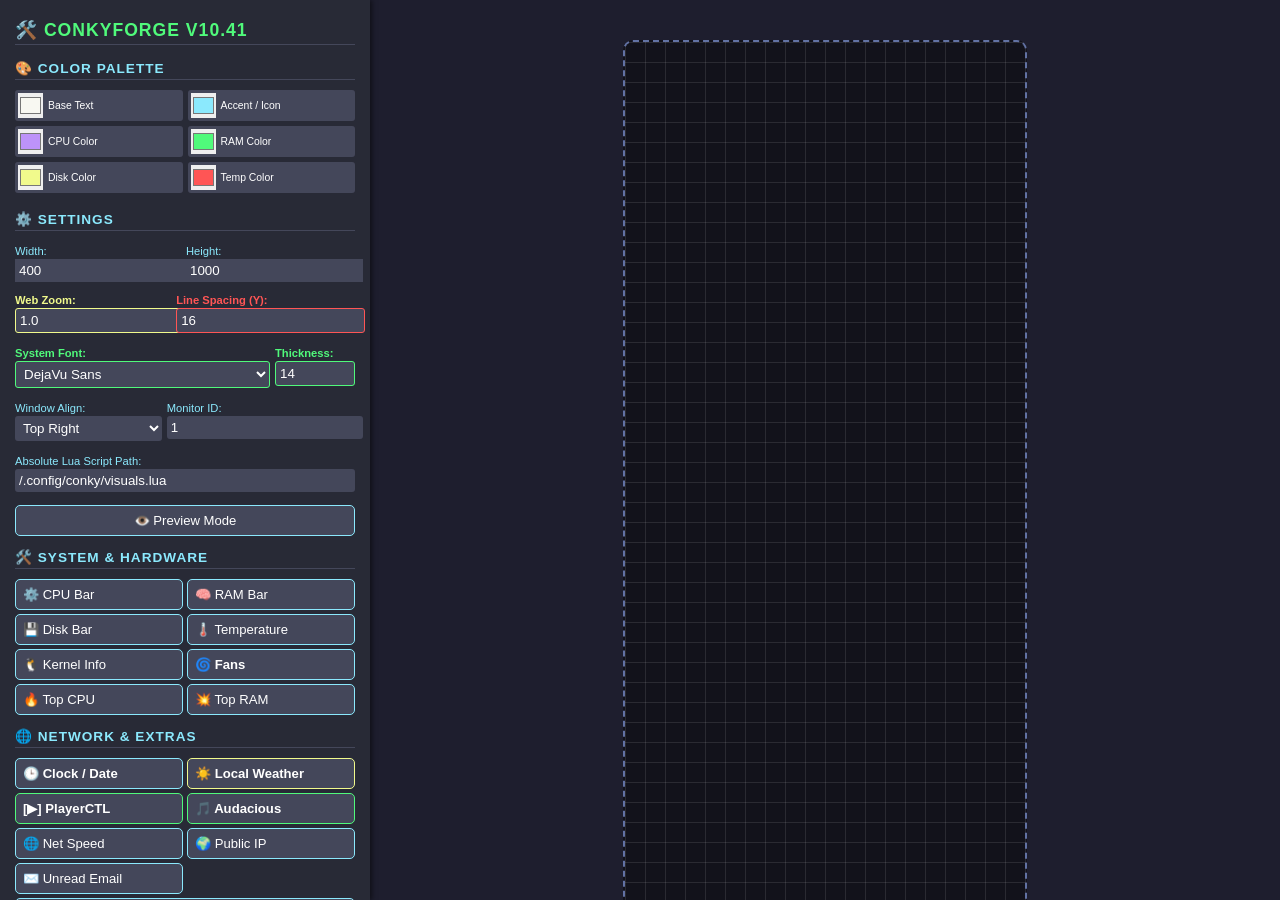
<file: indexEN.html>
<!DOCTYPE html>
<html lang="en">
<head>
    <meta charset="UTF-8">
    <meta name="viewport" content="width=device-width, initial-scale=1.0">
    <title>ConkyForge V10.41 - Universal Matrix Update</title>
    <link rel="stylesheet" media="screen" href="css/style.css">
</head>
<body>
    <div id="sidebar">
        <h2 style="color: var(--col-ram); font-size: 1.1rem;">🛠️ ConkyForge V10.41</h2>

        <h2>🎨 Color Palette</h2>
        <div style="display: grid; grid-template-columns: 1fr 1fr; gap: 5px; margin-bottom: 5px;">
            <div style="display:flex; align-items:center; gap:5px; background:#44475a; padding:3px; border-radius:3px;">
                <input type="color" id="color-text" value="#f8f8f2" style="width:25px; height:25px; border:none; padding:0; cursor:pointer;">
                <label style="font-size: 0.65rem; color: white;">Base Text</label>
            </div>
            <div style="display:flex; align-items:center; gap:5px; background:#44475a; padding:3px; border-radius:3px;">
                <input type="color" id="color-accent" value="#8be9fd" style="width:25px; height:25px; border:none; padding:0; cursor:pointer;">
                <label style="font-size: 0.65rem; color: white;">Accent / Icon</label>
            </div>
            <div style="display:flex; align-items:center; gap:5px; background:#44475a; padding:3px; border-radius:3px;">
                <input type="color" id="color-cpu" value="#bd93f9" style="width:25px; height:25px; border:none; padding:0; cursor:pointer;">
                <label style="font-size: 0.65rem; color: white;">CPU Color</label>
            </div>
            <div style="display:flex; align-items:center; gap:5px; background:#44475a; padding:3px; border-radius:3px;">
                <input type="color" id="color-ram" value="#50fa7b" style="width:25px; height:25px; border:none; padding:0; cursor:pointer;">
                <label style="font-size: 0.65rem; color: white;">RAM Color</label>
            </div>
            <div style="display:flex; align-items:center; gap:5px; background:#44475a; padding:3px; border-radius:3px;">
                <input type="color" id="color-disk" value="#f1fa8c" style="width:25px; height:25px; border:none; padding:0; cursor:pointer;">
                <label style="font-size: 0.65rem; color: white;">Disk Color</label>
            </div>
            <div style="display:flex; align-items:center; gap:5px; background:#44475a; padding:3px; border-radius:3px;">
                <input type="color" id="color-temp" value="#ff5555" style="width:25px; height:25px; border:none; padding:0; cursor:pointer;">
                <label style="font-size: 0.65rem; color: white;">Temp Color</label>
            </div>
        </div>

        <h2>⚙️ Settings</h2>
        <div style="display: flex; gap: 5px;">
            <div><label style="font-size: 0.7rem; color: var(--col-accent);">Width:</label><input type="number" id="config-width" value="400" style="width: 100%; background: #44475a; color: white; border: none; padding: 4px;"></div>
            <div><label style="font-size: 0.7rem; color: var(--col-accent);">Height:</label><input type="number" id="config-height" value="1000" style="width: 100%; background: #44475a; color: white; border: none; padding: 4px;"></div>
        </div>

        <div style="display: flex; gap: 5px;">
            <div style="flex-grow:1;"><label style="font-size: 0.7rem; color: var(--col-disk); font-weight: bold;">Web Zoom:</label><input type="number" id="config-scale" value="1.0" step="0.1" min="0.5" max="4.0" style="width:100%; background: #44475a; color: white; border: 1px solid var(--col-disk); padding: 4px; border-radius: 3px;"></div>
            <div style="flex-grow:1;"><label style="font-size: 0.7rem; color: var(--col-temp); font-weight: bold;">Line Spacing (Y):</label><input type="number" id="config-lineheight" value="16" min="10" max="30" style="width:100%; background: #44475a; color: white; border: 1px solid var(--col-temp); padding: 4px; border-radius: 3px;"></div>
        </div>

        <div style="display: flex; gap: 5px; margin-top: 2px;">
            <div style="flex-grow:1;">
                <label style="font-size: 0.7rem; color: var(--col-ram); font-weight: bold;">System Font:</label>
                <div style="display: flex; gap: 2px;">
                    <select id="config-font" style="width: 100%; background: #44475a; color: white; border: 1px solid var(--col-ram); padding: 4px; border-radius: 3px; outline: none;">
                        <option value="DejaVu Sans">DejaVu Sans</option>
                        <option value="Ubuntu">Ubuntu</option>
                        <option value="Noto Sans">Noto Sans</option>
                        <option value="Roboto">Roboto</option>
                        <option value="Hack">Hack (Mono)</option>
                        <option value="Fira Code">Fira Code (Mono)</option>
                        <option value="Liberation Sans">Liberation Sans</option>
                        <option value="Arial">Arial</option>
                        <option value="CUSTOM">Custom type...</option>
                    </select>
                    <input type="text" id="config-font-custom" placeholder="Ex: Terminus" style="display:none; width: 50%; background: #44475a; color: white; border: 1px solid var(--col-ram); padding: 4px; border-radius: 3px; box-sizing: border-box;">
                </div>
            </div>
            <div style="width: 80px;"><label style="font-size: 0.7rem; color: var(--col-ram); font-weight: bold;">Thickness:</label><input type="number" id="config-thickness" value="14" min="1" max="40" style="width: 100%; background: #44475a; color: white; border: 1px solid var(--col-ram); padding: 4px; border-radius: 3px; box-sizing: border-box;"></div>
        </div>

        <div style="display: flex; gap: 5px; margin-top: 2px;">
            <div style="flex-grow:1;"><label style="font-size: 0.7rem; color: var(--col-accent);">Window Align:</label>
                <select id="config-align" style="width: 100%; background: #44475a; color: white; border: none; padding: 4px; border-radius: 3px;">
                    <option value="top_right">Top Right</option><option value="top_left">Top Left</option>
                    <option value="bottom_right">Bottom Right</option><option value="bottom_left">Bottom Left</option>
                </select>
            </div>
            <div style="flex-grow:1;"><label style="font-size: 0.7rem; color: var(--col-accent);">Monitor ID:</label><input type="number" id="config-monitor" value="1" min="0" style="width: 100%; background: #44475a; color: white; border: none; padding: 4px; border-radius: 3px;"></div>
        </div>

        <div style="margin-top: 2px;">
            <label style="font-size: 0.7rem; color: var(--col-accent);">Absolute Lua Script Path:</label>
            <input type="text" id="config-luapath" value="/.config/conky/visuals.lua" style="width: 100%; background: #44475a; color: white; border: none; padding: 4px; border-radius: 3px; box-sizing: border-box;">
        </div>

        <button class="tool-btn" id="toggle-preview" style="text-align: center; margin-top:5px;">👁️ Preview Mode</button>

        <h2>🛠️ System & Hardware</h2>
        <div style="display: grid; grid-template-columns: 1fr 1fr; gap: 4px;">
            <button class="tool-btn" id="add-cpu">⚙️ CPU Bar</button>
            <button class="tool-btn" id="add-ram">🧠 RAM Bar</button>
            <button class="tool-btn" id="add-disk">💾 Disk Bar</button>
            <button class="tool-btn" id="add-temp">🌡️ Temperature</button>
            <button class="tool-btn" id="add-kernel">🐧 Kernel Info</button>
            <button class="tool-btn" id="add-fan" style="border-color: var(--col-accent); font-weight: bold;">🌀 Fans</button>
            <button class="tool-btn" id="add-top-cpu">🔥 Top CPU</button>
            <button class="tool-btn" id="add-top-ram">💥 Top RAM</button>
        </div>

        <h2>🌐 Network & Extras</h2>
        <div style="display: grid; grid-template-columns: 1fr 1fr; gap: 4px;">
            <button class="tool-btn" id="add-clock" style="border-color: var(--col-accent); font-weight: bold;">🕒 Clock / Date</button>
            <button class="tool-btn" id="add-weather" style="border-color: var(--col-disk); font-weight: bold;">☀️ Local Weather</button>
            <button class="tool-btn" id="add-media" style="border-color: var(--col-ram); font-weight: bold;">[▶] PlayerCTL</button>
            <button class="tool-btn" id="add-audacious" style="border-color: var(--col-ram); font-weight: bold;">🎵 Audacious</button>
            <button class="tool-btn" id="add-net">🌐 Net Speed</button>
            <button class="tool-btn" id="add-ip">🌍 Public IP</button>
            <button class="tool-btn" id="add-email">✉️ Unread Email</button>
            <button class="tool-btn" id="add-graph-net" style="grid-column: span 2;">📉 Net Graph</button>
        </div>

        <h2>📊 Lua Matrix (Cairo)</h2>
        <div style="display: grid; grid-template-columns: 1fr 1fr; gap: 4px;">
            <button class="tool-btn" id="add-text-horiz" style="border-color: var(--col-temp); font-weight: bold;">🔡 Horizontal Text</button>
            <button class="tool-btn" id="add-text-vert" style="border-color: var(--col-temp); font-weight: bold;">🔠 Vertical Text</button>

            <button class="tool-btn" id="add-analog-clock" style="grid-column: span 2; border-color: var(--col-accent); text-align: center; font-weight: bold;">🧭 ANALOG CLOCK</button>

            <button class="tool-btn" id="add-image" style="border-color: var(--col-disk);">🖼️ PNG Image</button>
            <button class="tool-btn" id="add-anim-png" style="border-color: var(--col-disk); font-weight: bold;">🎬 Animated PNG</button>

            <button class="tool-btn" id="add-ring-cpu" style="border-color: var(--col-cpu);">🟣 CPU Ring</button>
            <button class="tool-btn" id="add-ring-ram" style="border-color: var(--col-ram);">🟢 RAM Ring</button>

            <button class="tool-btn" id="add-ring-gpu-dual" style="grid-column: span 2; border-color: var(--col-temp); text-align: center; font-weight: bold;">🎯 DUAL GPU CONCENTRIC RING</button>

            <button class="tool-btn" id="add-eq-cpu" style="border-color: var(--col-cpu);">📶 CPU EQ Bars</button>
            <button class="tool-btn" id="add-graph-cpu">📈 CPU Graph</button>
        </div>

        <div style="display: flex; gap: 5px; margin-top: 10px;">
            <button class="tool-btn" id="btn-save" style="flex-grow: 1; border-color: var(--col-disk); color: var(--col-disk); text-align: center;">💾 Save</button>
            <button class="tool-btn" id="btn-load" style="flex-grow: 1; border-color: var(--col-accent); color: var(--col-accent); text-align: center;">📂 Load</button>
            <button class="tool-btn" id="btn-clear" style="flex-grow: 1; border-color: var(--col-temp); color: var(--col-temp); text-align: center;">🗑️ Clear</button>
        </div>
        <button class="tool-btn" id="generate-btn" style="background-color: var(--col-ram); color: #282a36; font-weight: bold; text-align: center; margin-top: 5px; margin-bottom: 20px;">FORGE CONKY</button>
    </div>

    <div id="workspace">
        <div id="canvas-wrapper">
            <div id="conky-canvas"></div>
        </div>
    </div>

    <script src="js/script.js"></script>
</body>
</html>
</file>
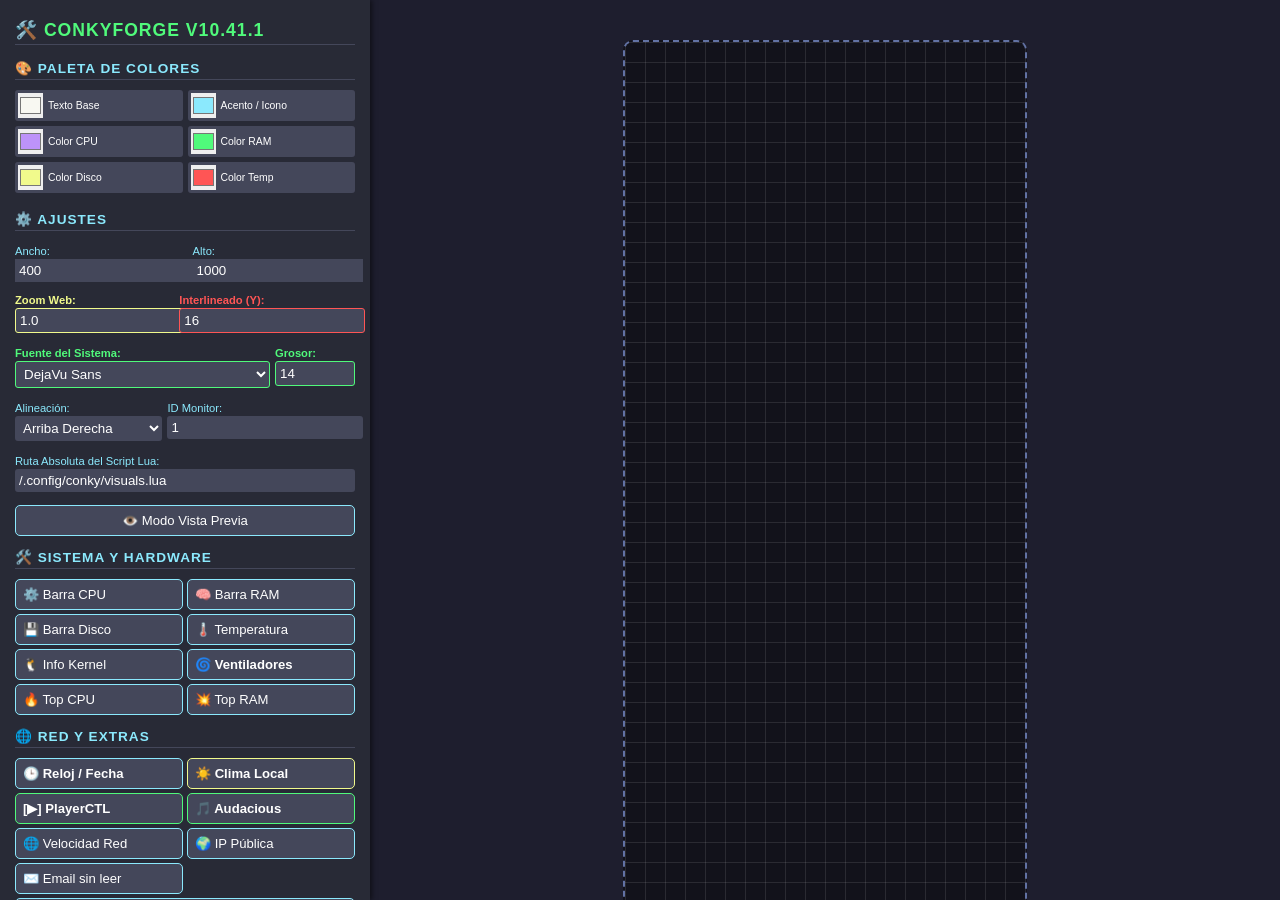
<file: indexES.html>
<!DOCTYPE html>
<html lang="es">
<head>
    <meta charset="UTF-8">
    <meta name="viewport" content="width=device-width, initial-scale=1.0">
    <title>ConkyForge V10.41.1 - Hotfix Edition (ES)</title>
    <link rel="stylesheet" media="screen" href="css/style.css">
</head>
<body>
    <div id="sidebar">
        <h2 style="color: var(--col-ram); font-size: 1.1rem;">🛠️ ConkyForge V10.41.1</h2>

        <h2>🎨 Paleta de Colores</h2>
        <div style="display: grid; grid-template-columns: 1fr 1fr; gap: 5px; margin-bottom: 5px;">
            <div style="display:flex; align-items:center; gap:5px; background:#44475a; padding:3px; border-radius:3px;">
                <input type="color" id="color-text" value="#f8f8f2" style="width:25px; height:25px; border:none; padding:0; cursor:pointer;">
                <label style="font-size: 0.65rem; color: white;">Texto Base</label>
            </div>
            <div style="display:flex; align-items:center; gap:5px; background:#44475a; padding:3px; border-radius:3px;">
                <input type="color" id="color-accent" value="#8be9fd" style="width:25px; height:25px; border:none; padding:0; cursor:pointer;">
                <label style="font-size: 0.65rem; color: white;">Acento / Icono</label>
            </div>
            <div style="display:flex; align-items:center; gap:5px; background:#44475a; padding:3px; border-radius:3px;">
                <input type="color" id="color-cpu" value="#bd93f9" style="width:25px; height:25px; border:none; padding:0; cursor:pointer;">
                <label style="font-size: 0.65rem; color: white;">Color CPU</label>
            </div>
            <div style="display:flex; align-items:center; gap:5px; background:#44475a; padding:3px; border-radius:3px;">
                <input type="color" id="color-ram" value="#50fa7b" style="width:25px; height:25px; border:none; padding:0; cursor:pointer;">
                <label style="font-size: 0.65rem; color: white;">Color RAM</label>
            </div>
            <div style="display:flex; align-items:center; gap:5px; background:#44475a; padding:3px; border-radius:3px;">
                <input type="color" id="color-disk" value="#f1fa8c" style="width:25px; height:25px; border:none; padding:0; cursor:pointer;">
                <label style="font-size: 0.65rem; color: white;">Color Disco</label>
            </div>
            <div style="display:flex; align-items:center; gap:5px; background:#44475a; padding:3px; border-radius:3px;">
                <input type="color" id="color-temp" value="#ff5555" style="width:25px; height:25px; border:none; padding:0; cursor:pointer;">
                <label style="font-size: 0.65rem; color: white;">Color Temp</label>
            </div>
        </div>

        <h2>⚙️ Ajustes</h2>
        <div style="display: flex; gap: 5px;">
            <div><label style="font-size: 0.7rem; color: var(--col-accent);">Ancho:</label><input type="number" id="config-width" value="400" style="width: 100%; background: #44475a; color: white; border: none; padding: 4px;"></div>
            <div><label style="font-size: 0.7rem; color: var(--col-accent);">Alto:</label><input type="number" id="config-height" value="1000" style="width: 100%; background: #44475a; color: white; border: none; padding: 4px;"></div>
        </div>

        <div style="display: flex; gap: 5px;">
            <div style="flex-grow:1;"><label style="font-size: 0.7rem; color: var(--col-disk); font-weight: bold;">Zoom Web:</label><input type="number" id="config-scale" value="1.0" step="0.1" min="0.5" max="4.0" style="width:100%; background: #44475a; color: white; border: 1px solid var(--col-disk); padding: 4px; border-radius: 3px;"></div>
            <div style="flex-grow:1;"><label style="font-size: 0.7rem; color: var(--col-temp); font-weight: bold;">Interlineado (Y):</label><input type="number" id="config-lineheight" value="16" min="10" max="30" style="width:100%; background: #44475a; color: white; border: 1px solid var(--col-temp); padding: 4px; border-radius: 3px;"></div>
        </div>

        <div style="display: flex; gap: 5px; margin-top: 2px;">
            <div style="flex-grow:1;">
                <label style="font-size: 0.7rem; color: var(--col-ram); font-weight: bold;">Fuente del Sistema:</label>
                <div style="display: flex; gap: 2px;">
                    <select id="config-font" style="width: 100%; background: #44475a; color: white; border: 1px solid var(--col-ram); padding: 4px; border-radius: 3px; outline: none;">
                        <option value="DejaVu Sans">DejaVu Sans</option>
                        <option value="Ubuntu">Ubuntu</option>
                        <option value="Noto Sans">Noto Sans</option>
                        <option value="Roboto">Roboto</option>
                        <option value="Hack">Hack (Mono)</option>
                        <option value="Fira Code">Fira Code (Mono)</option>
                        <option value="Liberation Sans">Liberation Sans</option>
                        <option value="Arial">Arial</option>
                        <option value="CUSTOM">Fuente personalizada...</option>
                    </select>
                    <input type="text" id="config-font-custom" placeholder="Ej: Terminus" style="display:none; width: 50%; background: #44475a; color: white; border: 1px solid var(--col-ram); padding: 4px; border-radius: 3px; box-sizing: border-box;">
                </div>
            </div>
            <div style="width: 80px;"><label style="font-size: 0.7rem; color: var(--col-ram); font-weight: bold;">Grosor:</label><input type="number" id="config-thickness" value="14" min="1" max="40" style="width: 100%; background: #44475a; color: white; border: 1px solid var(--col-ram); padding: 4px; border-radius: 3px; box-sizing: border-box;"></div>
        </div>

        <div style="display: flex; gap: 5px; margin-top: 2px;">
            <div style="flex-grow:1;"><label style="font-size: 0.7rem; color: var(--col-accent);">Alineación:</label>
                <select id="config-align" style="width: 100%; background: #44475a; color: white; border: none; padding: 4px; border-radius: 3px;">
                    <option value="top_right">Arriba Derecha</option><option value="top_left">Arriba Izquierda</option>
                    <option value="bottom_right">Abajo Derecha</option><option value="bottom_left">Abajo Izquierda</option>
                </select>
            </div>
            <div style="flex-grow:1;"><label style="font-size: 0.7rem; color: var(--col-accent);">ID Monitor:</label><input type="number" id="config-monitor" value="1" min="0" style="width: 100%; background: #44475a; color: white; border: none; padding: 4px; border-radius: 3px;"></div>
        </div>

        <div style="margin-top: 2px;">
            <label style="font-size: 0.7rem; color: var(--col-accent);">Ruta Absoluta del Script Lua:</label>
            <input type="text" id="config-luapath" value="/.config/conky/visuals.lua" style="width: 100%; background: #44475a; color: white; border: none; padding: 4px; border-radius: 3px; box-sizing: border-box;">
        </div>

        <button class="tool-btn" id="toggle-preview" style="text-align: center; margin-top:5px;">👁️ Modo Vista Previa</button>

        <h2>🛠️ Sistema y Hardware</h2>
        <div style="display: grid; grid-template-columns: 1fr 1fr; gap: 4px;">
            <button class="tool-btn" id="add-cpu">⚙️ Barra CPU</button>
            <button class="tool-btn" id="add-ram">🧠 Barra RAM</button>
            <button class="tool-btn" id="add-disk">💾 Barra Disco</button>
            <button class="tool-btn" id="add-temp">🌡️ Temperatura</button>
            <button class="tool-btn" id="add-kernel">🐧 Info Kernel</button>
            <button class="tool-btn" id="add-fan" style="border-color: var(--col-accent); font-weight: bold;">🌀 Ventiladores</button>
            <button class="tool-btn" id="add-top-cpu">🔥 Top CPU</button>
            <button class="tool-btn" id="add-top-ram">💥 Top RAM</button>
        </div>

        <h2>🌐 Red y Extras</h2>
        <div style="display: grid; grid-template-columns: 1fr 1fr; gap: 4px;">
            <button class="tool-btn" id="add-clock" style="border-color: var(--col-accent); font-weight: bold;">🕒 Reloj / Fecha</button>
            <button class="tool-btn" id="add-weather" style="border-color: var(--col-disk); font-weight: bold;">☀️ Clima Local</button>
            <button class="tool-btn" id="add-media" style="border-color: var(--col-ram); font-weight: bold;">[▶] PlayerCTL</button>
            <button class="tool-btn" id="add-audacious" style="border-color: var(--col-ram); font-weight: bold;">🎵 Audacious</button>
            <button class="tool-btn" id="add-net">🌐 Velocidad Red</button>
            <button class="tool-btn" id="add-ip">🌍 IP Pública</button>
            <button class="tool-btn" id="add-email">✉️ Email sin leer</button>
            <button class="tool-btn" id="add-graph-net" style="grid-column: span 2;">📉 Gráfico de Red</button>
        </div>

        <h2>📊 Matriz Lua (Cairo)</h2>
        <div style="display: grid; grid-template-columns: 1fr 1fr; gap: 4px;">
            <button class="tool-btn" id="add-text-horiz" style="border-color: var(--col-temp); font-weight: bold;">🔡 Texto Horizontal</button>
            <button class="tool-btn" id="add-text-vert" style="border-color: var(--col-temp); font-weight: bold;">🔠 Texto Vertical</button>

            <button class="tool-btn" id="add-analog-clock" style="grid-column: span 2; border-color: var(--col-accent); text-align: center; font-weight: bold;">🧭 RELOJ ANALÓGICO</button>

            <button class="tool-btn" id="add-image" style="border-color: var(--col-disk);">🖼️ Imagen PNG</button>
            <button class="tool-btn" id="add-anim-png" style="border-color: var(--col-disk); font-weight: bold;">🎬 PNG Animado</button>

            <button class="tool-btn" id="add-ring-cpu" style="border-color: var(--col-cpu);">🟣 Anillo CPU</button>
            <button class="tool-btn" id="add-ring-ram" style="border-color: var(--col-ram);">🟢 Anillo RAM</button>

            <button class="tool-btn" id="add-ring-gpu-dual" style="grid-column: span 2; border-color: var(--col-temp); text-align: center; font-weight: bold;">🎯 ANILLO CONCÉNTRICO DUAL GPU</button>

            <button class="tool-btn" id="add-eq-cpu" style="border-color: var(--col-cpu);">📶 Barras EQ CPU</button>
            <button class="tool-btn" id="add-graph-cpu">📈 Gráfico CPU</button>
        </div>

        <div style="display: flex; gap: 5px; margin-top: 10px;">
            <button class="tool-btn" id="btn-save" style="flex-grow: 1; border-color: var(--col-disk); color: var(--col-disk); text-align: center;">💾 Guardar</button>
            <button class="tool-btn" id="btn-load" style="flex-grow: 1; border-color: var(--col-accent); color: var(--col-accent); text-align: center;">📂 Cargar</button>
            <button class="tool-btn" id="btn-clear" style="flex-grow: 1; border-color: var(--col-temp); color: var(--col-temp); text-align: center;">🗑️ Limpiar</button>
        </div>
        <button class="tool-btn" id="generate-btn" style="background-color: var(--col-ram); color: #282a36; font-weight: bold; text-align: center; margin-top: 5px; margin-bottom: 20px;">FORJAR CONKY</button>
    </div>

    <div id="workspace">
        <div id="canvas-wrapper">
            <div id="conky-canvas"></div>
        </div>
    </div>
<script src="js/script.js"></script>
</body>
</html>
</file>
<file: css/style.css>
:root {
    --bg-color: #1e1e2e;
    --panel-bg: #282a36;
    --col-text: #f8f8f2;
    --col-accent: #8be9fd;
    --col-cpu: #bd93f9;
    --col-ram: #50fa7b;
    --col-disk: #f1fa8c;
    --col-temp: #ff5555;
}

/* =======================
   Layout
======================= */

body {
    margin: 0;
    font-family: 'Segoe UI', Tahoma, Geneva, Verdana, sans-serif;
    background-color: var(--bg-color);
    color: var(--col-text);
    display: flex;
    height: 100vh;
    overflow: hidden;
}

#sidebar {
    width: 340px;
    background-color: var(--panel-bg);
    padding: 15px;
    box-shadow: 2px 0 5px rgba(0,0,0,0.5);
    display: flex;
    flex-direction: column;
    gap: 8px;
    z-index: 10;
    overflow-y: auto;
}

#workspace {
    flex-grow: 1;
    padding: 40px;
    display: flex;
    justify-content: flex-start;
    align-items: flex-start;
    background-color: #1e1e2e;
    overflow: auto;
}

#canvas-wrapper {
    position: relative;
    margin: auto;
}

#conky-canvas {
    width: 400px;
    height: 1000px;
    background-color: rgba(0, 0, 0, 0.4);

    border: 2px dashed #6272a4;
    border-radius: 10px;

    position: relative;
    overflow: hidden;

    transition: transform 0.3s ease;
    transform-origin: top left;

    background-image:
        linear-gradient(rgba(255,255,255,0.1) 1px, transparent 1px),
        linear-gradient(90deg, rgba(255,255,255,0.1) 1px, transparent 1px);

    background-size: 20px 20px;

    font-family: 'DejaVu Sans', sans-serif;
}

/* =======================
   Typography / Headers
======================= */

h2 {
    margin-top: 5px;
    margin-bottom: 2px;
    padding-bottom: 3px;

    font-size: 0.85rem;
    color: var(--col-accent);

    border-bottom: 1px solid #44475a;

    text-transform: uppercase;
    letter-spacing: 1px;
}

/* =======================
   Buttons
======================= */

.tool-btn {
    background-color: #44475a;
    color: white;
    border: 1px solid var(--col-accent);

    padding: 7px;
    border-radius: 5px;

    cursor: pointer;
    text-align: left;

    transition: all 0.2s;

    font-size: 0.82rem;
    font-weight: 500;
}

.tool-btn:hover {
    background-color: var(--col-accent);
    color: #282a36;
}

/* =======================
   Blocks
======================= */

.conky-block {
    box-sizing: border-box;
    position: absolute;

    background-color: rgba(68, 71, 90, 0.85);
    border: 1px solid var(--col-accent);

    padding: 10px;
    border-radius: 6px;

    cursor: grab;
    user-select: none;

    min-width: 140px;
    min-height: 40px;

    box-shadow: 0 4px 6px rgba(0,0,0,0.3);

    color: var(--col-text);

    resize: both;
    overflow: hidden;

    display: flex;
    flex-direction: column;
}

.conky-block:active {
    cursor: grabbing;
}

.conky-block::-webkit-resizer {
    background-color: var(--col-accent);
}

/* =======================
   Block UI
======================= */

.close-btn {
    position: absolute;
    top: 2px;
    right: 4px;

    color: var(--col-temp);

    cursor: pointer;

    font-size: 14px;
    font-weight: bold;

    z-index: 20;
}

.close-btn:hover {
    color: #ff0000;
}

.block-title {
    font-weight: bold;
    margin-bottom: 5px;

    display: block;

    border-bottom: 1px solid rgba(255,255,255,0.1);
    padding-bottom: 3px;

    flex-shrink: 0;

    font-size: 13px;
    color: var(--col-text);
}

/* =======================
   Widgets
======================= */

.widget-container {
    display: flex;
    flex-direction: column;
    gap: 6px;

    margin-top: 2px;

    flex-grow: 1;
    justify-content: space-around;
}

.widget-row {
    display: flex;
    justify-content: space-between;

    font-size: 13px;
    line-height: 1.2;

    gap: 15px;
    color: var(--col-text);
}

/* =======================
   Bars / Colors
======================= */

.bar-bg {
    width: 100%;
    height: 10px;

    background-color: rgba(255, 255, 255, 0.1);

    border-radius: 4px;
    overflow: hidden;

    border: 1px solid rgba(255, 255, 255, 0.2);
}

.bar-fill {
    height: 100%;
    border-radius: 4px;
}

.color-cpu {
    color: var(--col-cpu);
    background-color: var(--col-cpu);
}

.color-ram {
    color: var(--col-ram);
    background-color: var(--col-ram);
}

.color-disk {
    color: var(--col-disk);
    background-color: var(--col-disk);
}

/* =======================
   Graphs / Headers
======================= */

.top-header {
    color: var(--col-accent);
    font-weight: bold;

    border-bottom: 1px dashed rgba(255,255,255,0.3);

    margin-bottom: 2px;
    padding-bottom: 2px;
}

.graph-box {
    width: 100%;
    flex-grow: 1;

    border-bottom: 2px solid;

    margin-top: 2px;
    opacity: 0.7;

    border-radius: 2px;

    min-height: 30px;
}

.graph-cpu {
    background: linear-gradient(to top, var(--col-cpu), transparent);
    border-color: var(--col-cpu);
}

.graph-net-down {
    background: linear-gradient(to top, var(--col-accent), transparent);
    border-color: var(--col-accent);
}

.graph-net-up {
    background: linear-gradient(to top, var(--col-disk), transparent);
    border-color: var(--col-disk);
}

/* =======================
   Rings / Circular UI
======================= */

.ring-container {
    width: 100%;
    height: 100%;

    border-radius: 50%;

    display: flex;
    align-items: center;
    justify-content: center;

    position: relative;
    margin: 0 auto;

    flex-grow: 1;
}

.ring-inner {
    width: 80%;
    height: 80%;

    background-color: var(--panel-bg);

    border-radius: 50%;

    display: flex;
    flex-direction: column;
    align-items: center;
    justify-content: center;
}

.ring-val {
    font-weight: bold;
    font-size: 1.1rem;
}

.ring-lbl {
    font-size: 0.65rem;
    color: rgba(255,255,255,0.6);
    margin-top: -2px;
}

/* =======================
   EQ Bars
======================= */

.eq-container {
    display: flex;
    align-items: flex-end;

    gap: 2px;

    width: 100%;
    height: 100%;

    min-height: 40px;
    margin-top: 5px;
}

.eq-bar {
    background: linear-gradient(to top, var(--col-cpu), var(--col-accent));
    flex-grow: 1;

    border-radius: 2px 2px 0 0;
    opacity: 0.9;
}

/* =======================
   Misc UI
======================= */

.size-badge {
    position: absolute;
    bottom: 2px;
    right: 2px;

    background: rgba(0,0,0,0.7);
    color: var(--col-ram);

    font-size: 10px;

    padding: 2px 4px;
    border-radius: 3px;

    pointer-events: none;

    font-family: monospace;
}

/* =======================
   Dual Rings
======================= */

.dual-ring-bg {
    position: relative;
    width: 100%;
    height: 100%;

    display: flex;
    align-items: center;
    justify-content: center;

    border-radius: 50%;

    border: 6px solid var(--col-temp);
    border-bottom-color: transparent;

    opacity: 0.8;
}

.dual-ring-inner {
    position: absolute;
    width: 70%;
    height: 70%;

    border-radius: 50%;

    border: 6px solid var(--col-disk);
    border-bottom-color: transparent;

    display: flex;
    flex-direction: column;
    align-items: center;
    justify-content: center;

    opacity: 0.8;
}

/* =======================
   Analog Clock
======================= */

.analog-clock {
    width: 100%;
    height: 100%;

    border-radius: 50%;
    border: 2px solid rgba(255,255,255,0.2);

    position: relative;

    display: flex;
    align-items: center;
    justify-content: center;
}

.analog-clock::after {
    content: '';
    width: 6px;
    height: 6px;

    background: var(--col-temp);

    border-radius: 50%;
    position: absolute;
}
</file>
